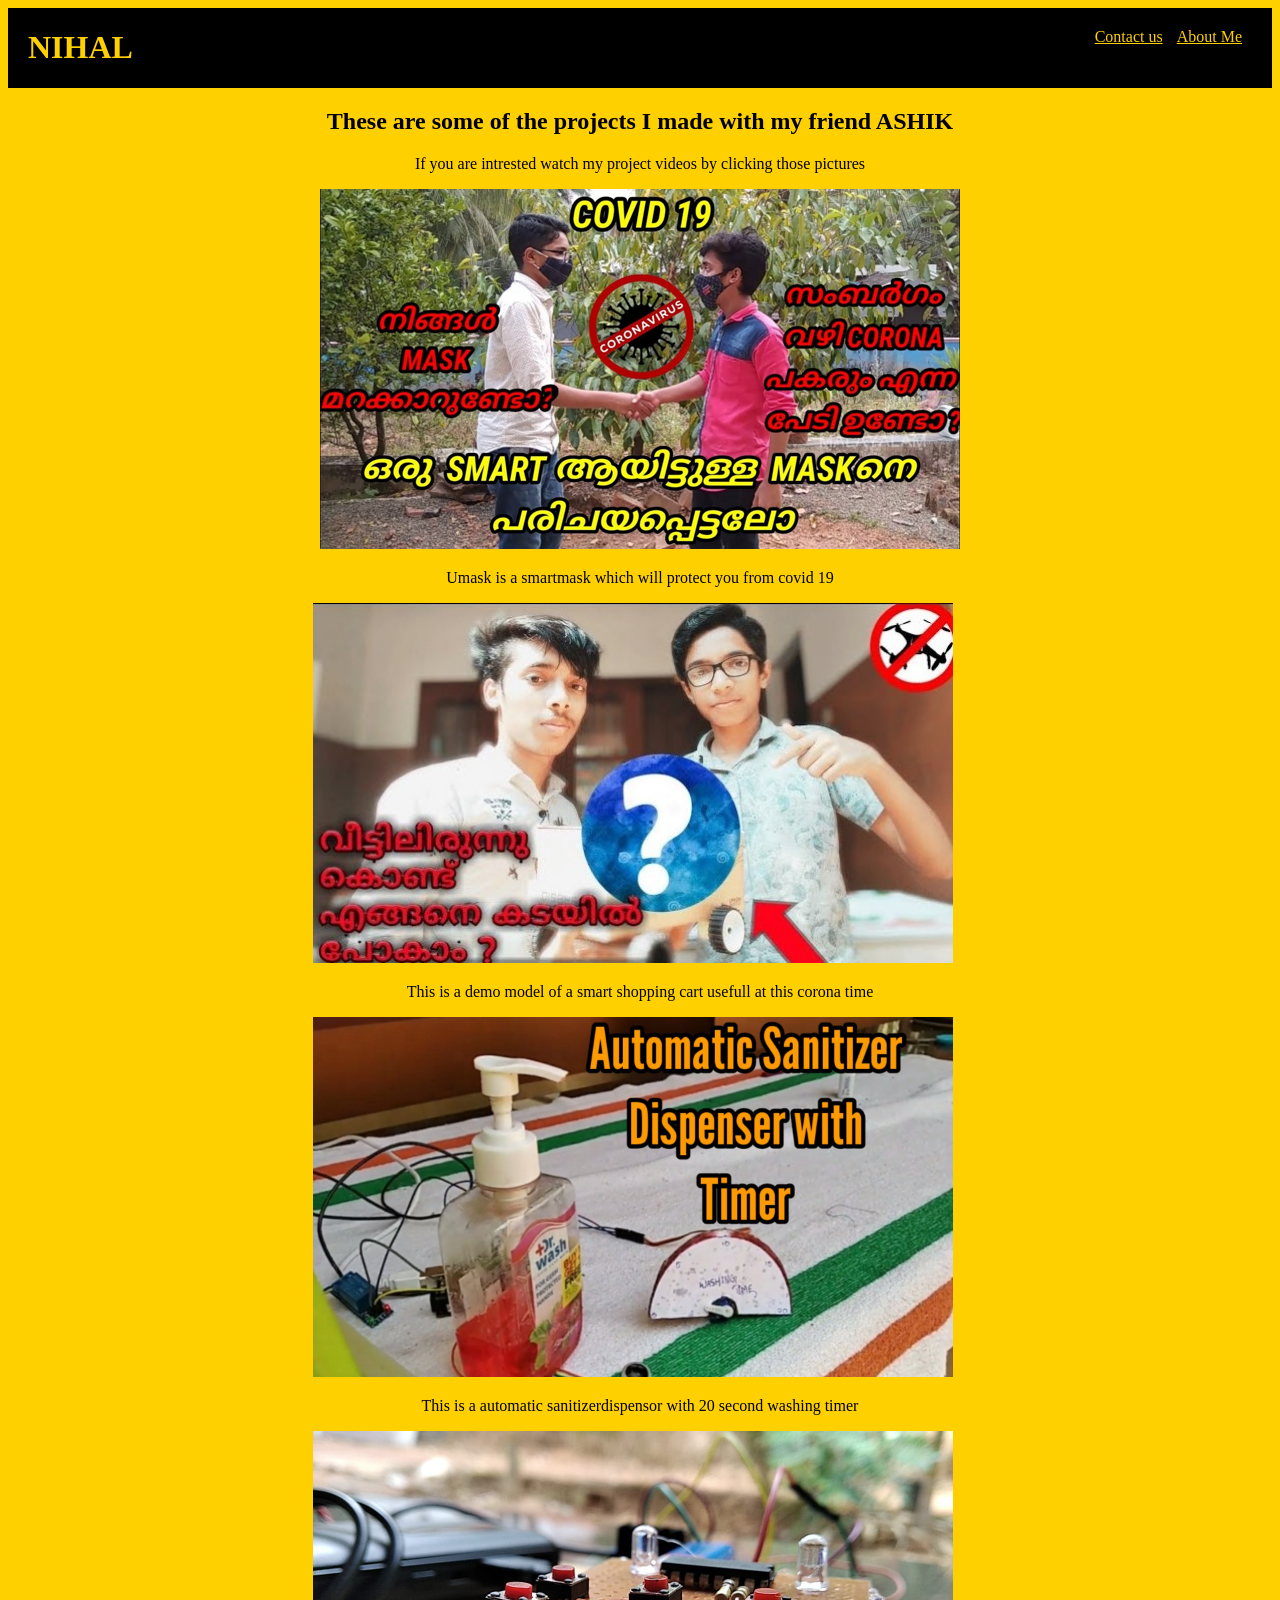
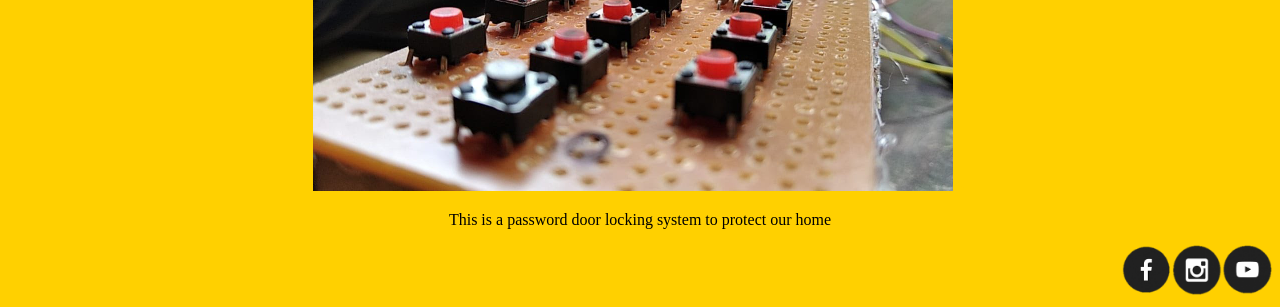
<file: index.html>
<!DOCTYPE HTML>
<html>
    <head>
        <title>MY POTFOLIO</title>
      
        <link rel="stylesheet" href="style.css">
    </head>

    <body>
        <div class = "header"> 
            <h1>NIHAL</h1>

            <div class = "menu">
                <a href="https://mail.google.com/mail/u/0/#inbox?compose=CllgCHrkVwcCsqGbCPbxnZhXxQMtbCgjfKPmdQxDVkhnpzpgbmQgMXJVtJBjGDdfxLqrVMFTqqB">Contact us</a>
                <a href="inde.html">About Me</a>
                
            </div>
            

        </div>
        
        
        <h2>These are some of the projects I made with my friend ASHIK</h2>
        <p>If you are intrested watch my project videos by clicking those pictures</p>

        <div class="grid">
            <div>
                <a href="https://youtu.be/5MQbCd-wOsU">

                    <img src= "umask.png"/>
            
                    </a>

                <p>Umask is a smartmask which will protect you from covid 19</p>
                
            </div>
            
            <div>
                <a href="https://youtu.be/oWk2by7yy1I">

                    <img src= "smartcart.jpg"width=640 height=360/>/>
            
                    </a>

                <p>This is a demo model of a smart shopping cart usefull at this corona time </p>
            </div>
            
            
            <div>
                <a href="https://youtu.be/U1ddnsD9FzY">

                    <img src= "sanitizer.jpg"width=640 height=360/>/>
            
                    </a>

                <p>This is a automatic sanitizerdispensor with 20 second washing timer </p>
            </div>
            
    
            <div>
                <a href="https://youtu.be/MYv35YEdcG8">

                    <img src= "password.jpg"width=640 height=360/>/>
            
                    </a>

                <p>This is a password door locking system to protect our home </p>
            </div>
            
    
          
            

        </div>
        

        <div class="footer">
            <a href="#"><img src="fb.png" width=50 height=50/></a>
            <a href="https://www.instagram.com/esploader/?igshid=1np6hw9sxgw7y"><img src="insta.png" width=50 height=50/></a>
            <a href="https://youtube.com/channel/UCFM8eqU_OgcsPh1uY_n3zTg"><img src="youtube.png" width=50 height=50/></a>
        </div>
        
    
    </body>
</html>
</file>
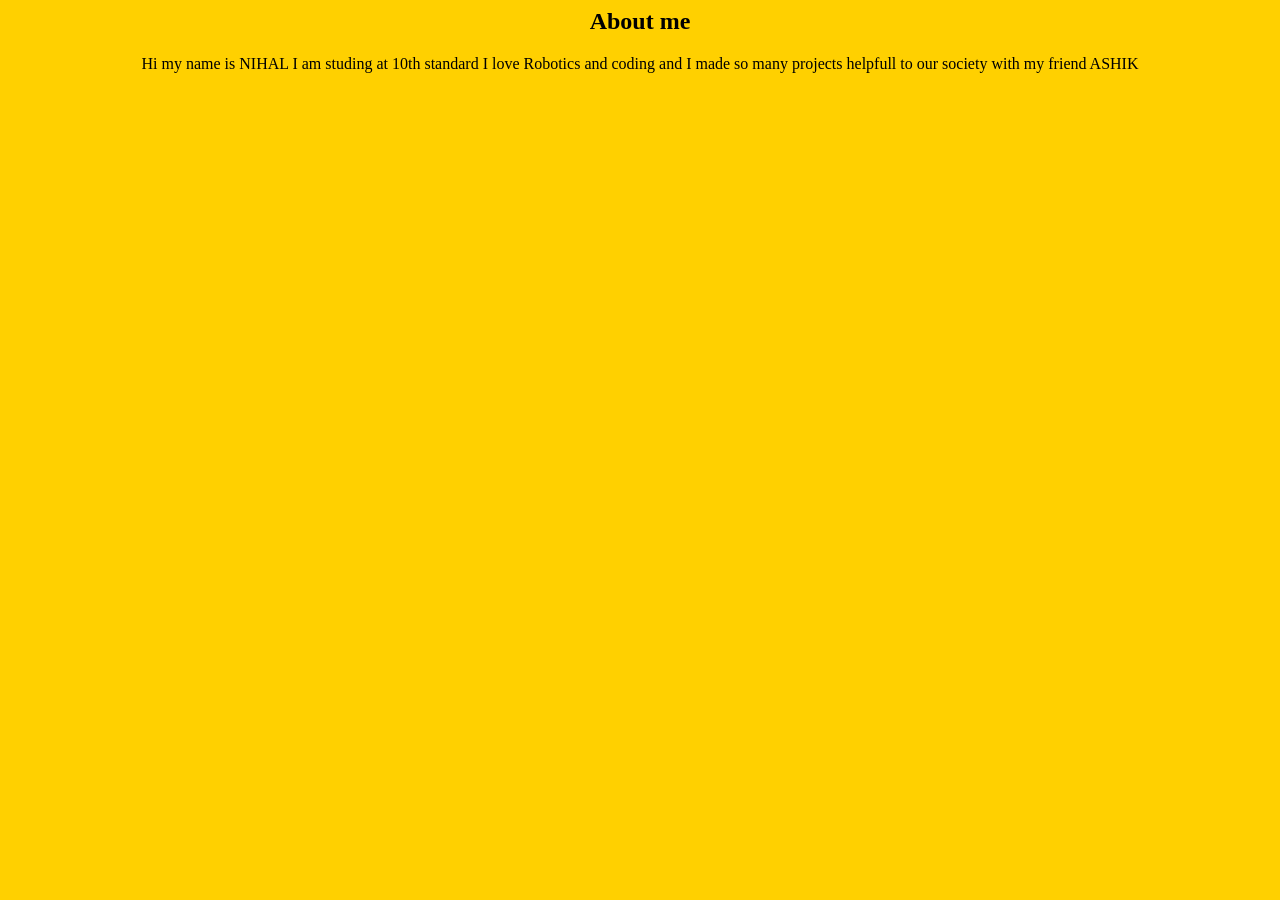
<file: inde.html>
<DOCTYPE html>

    <html>

    <head>
        <title>About me</title>
        <link rel="stylesheet" href="style.css">

    </head>


    <body>

        <h2>About me </h2>

        
        <p> Hi my name is NIHAL
            I am studing at 10th standard
            I love Robotics and coding and I made so many projects helpfull to our society with my friend ASHIK 
    
        
        </p>

            


        </body>

    </html>
</file>
<file: style.css>
h1 {
    color: rgb(255, 208, 0);
    font-family: 'Sriracha-Regular.ttf', cursive;
    padding-left:20px;
}


.header{
    display: flex;
    justify-content: space-between;
    background-color: rgb(0, 0, 0);
}

.grid{
    display: flex;
    flex-wrap: wrap;
    justify-content: space-evenly;
}

.footer{
    display: flex;
    justify-content: flex-end;
}


h2,p{
    text-align: center;
    font-family: 'Sriracha-Regular.ttf', cursive;
}

.menu{
    padding-right:30px;
    margin-top:20px;
}

.menu a{
    margin-left :10px

}

body{
    background-color: rgb(255, 208, 0);
}

a:link{
    color: rgb(255, 208, 0);
}
a:visited{
    color:rgb(255, 208, 0)
}
</file>
